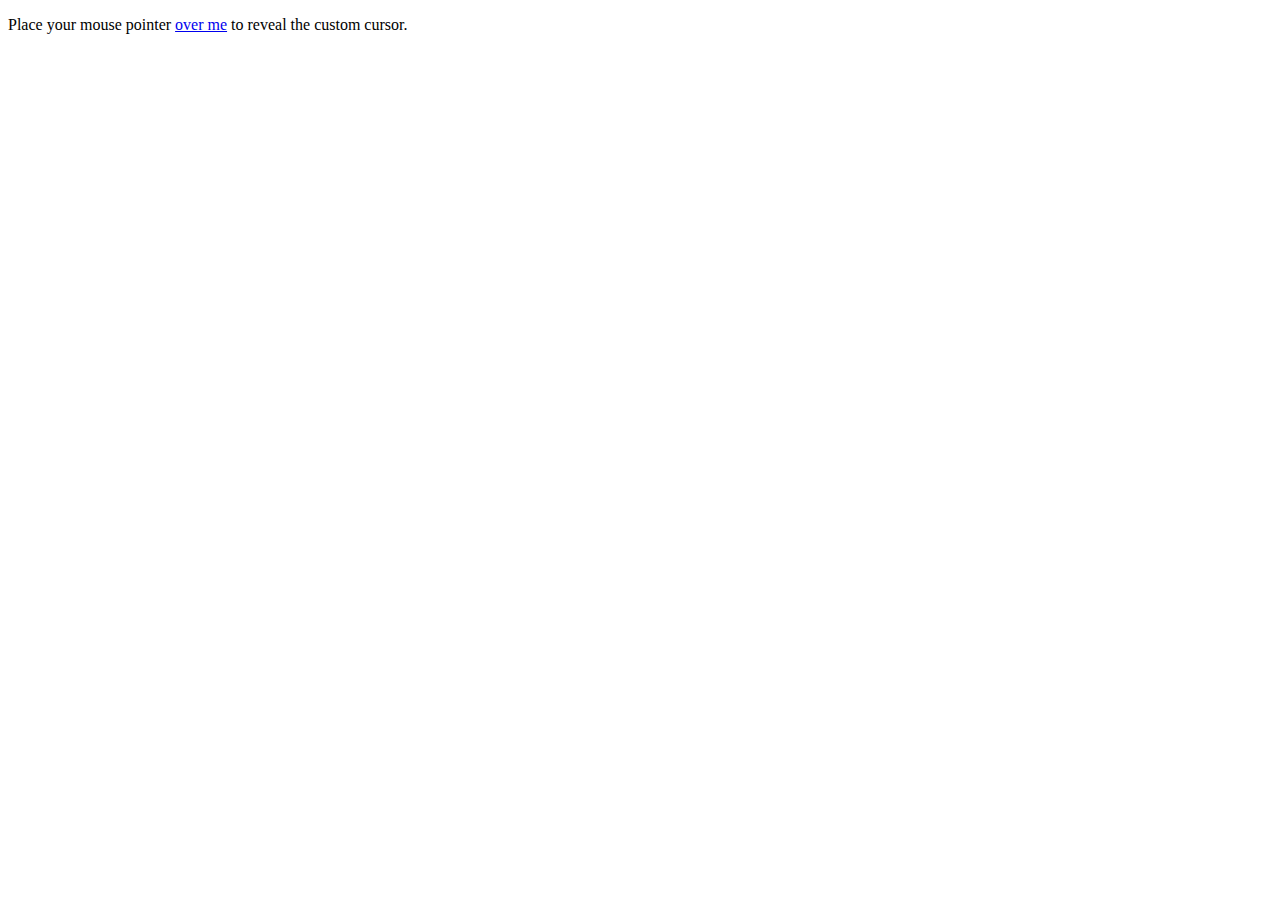
<file: data/skhst.html>
<!DOCTYPE html>
<html lang="en">
<head>
<meta charset="utf-8">
<title>Example of CSS custom cursor</title>
<style>       
    a {
        cursor: url(http://www.simpleimageresizer.com/_uploads/photos/63cfce59/cur_100x100.png), url("c.cur"), default;
    }
</style>
</head>
<body>
	<p>Place your mouse pointer <a href="#">over me</a> to reveal the custom cursor.</p>
</body>
</html>
</file>
